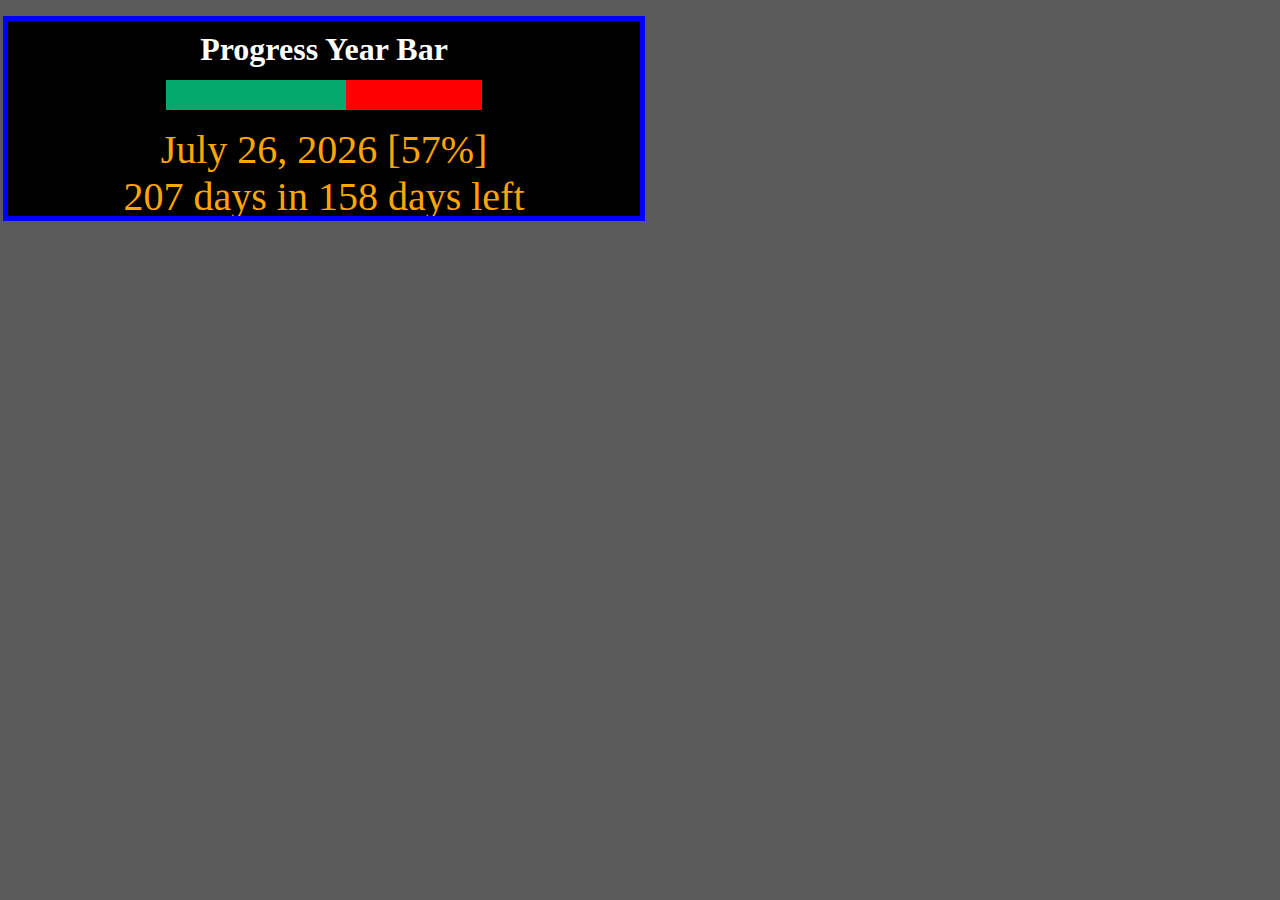
<file: progressbar.html>
<!DOCTYPE html>
<html>
<style>

.dateFrame {
  width: 50%;
  height: 195px;
  background-color: black;
  outline: solid blue 5px;
}
#myProgress {
  width: 50%;
  background-color: red;
  position:relative;
  left:25%;
}

#myBar {
  width: 0%;
  height: 30px;
  background-color: #04AA6D;
}

.date {
  width: 0%;
  height: 30px;
  background-color: #04AA6D;
  outline-color: solid black;
}

</style>
<body style="background-color:#5A5A5A;" onload="move()">

<div class="dateFrame">

<h1 style="text-align:center;position:relative;top:5%;color:white;">Progress Year Bar</h1>

<div id="myProgress">
  <div id="myBar"></div>
</div>

<div id="date">
	<p style="text-align:center" id="pcttime"></p>
</div>


</div>



<br>
<!--<button onclick="move()">Click Me</button> -->

<script>
var i = 0;


function move() {
var now = new Date();
var start = new Date(now.getFullYear(), 0, 0);
var diff = now - start;
var oneDay = 1000 * 60 * 60 * 24;
var currentYear = new Date().getFullYear();
var currentMonth = new Date().getMonth() + 1;
var currentDay = new Date().getDate();
var day = Math.floor(diff / oneDay);
var daysLeft = 365 - day;
var pctDay = (day / 365 );
var ytd =parseFloat(pctDay.toPrecision(2))*100;

const nameOfMonth = new Intl.DateTimeFormat('en-US', {month: 'long'}).format(
  new Date(),
);

document.getElementById("pcttime").innerHTML = "<span style=\"font-size: 40px;color:orange;\">" + nameOfMonth + "  " + currentDay + ",  " + currentYear + "   [" + ytd.toLocaleString() + "%]<br>"+day+" days in "+ daysLeft+" days left";


  if (i == 0) {
    i = 1;
    var elem = document.getElementById("myBar");
    var width = 1;
    var id = setInterval(frame, 10);
    function frame() {
      if (width >= ytd) {
        clearInterval(id);
        i = 0;
        console.log('Day of year: ' + ytd);
      } else {
        width++;
        elem.style.width = width + "%";
      }
    }
  }
}
</script>

</body>
</html>
</file>
